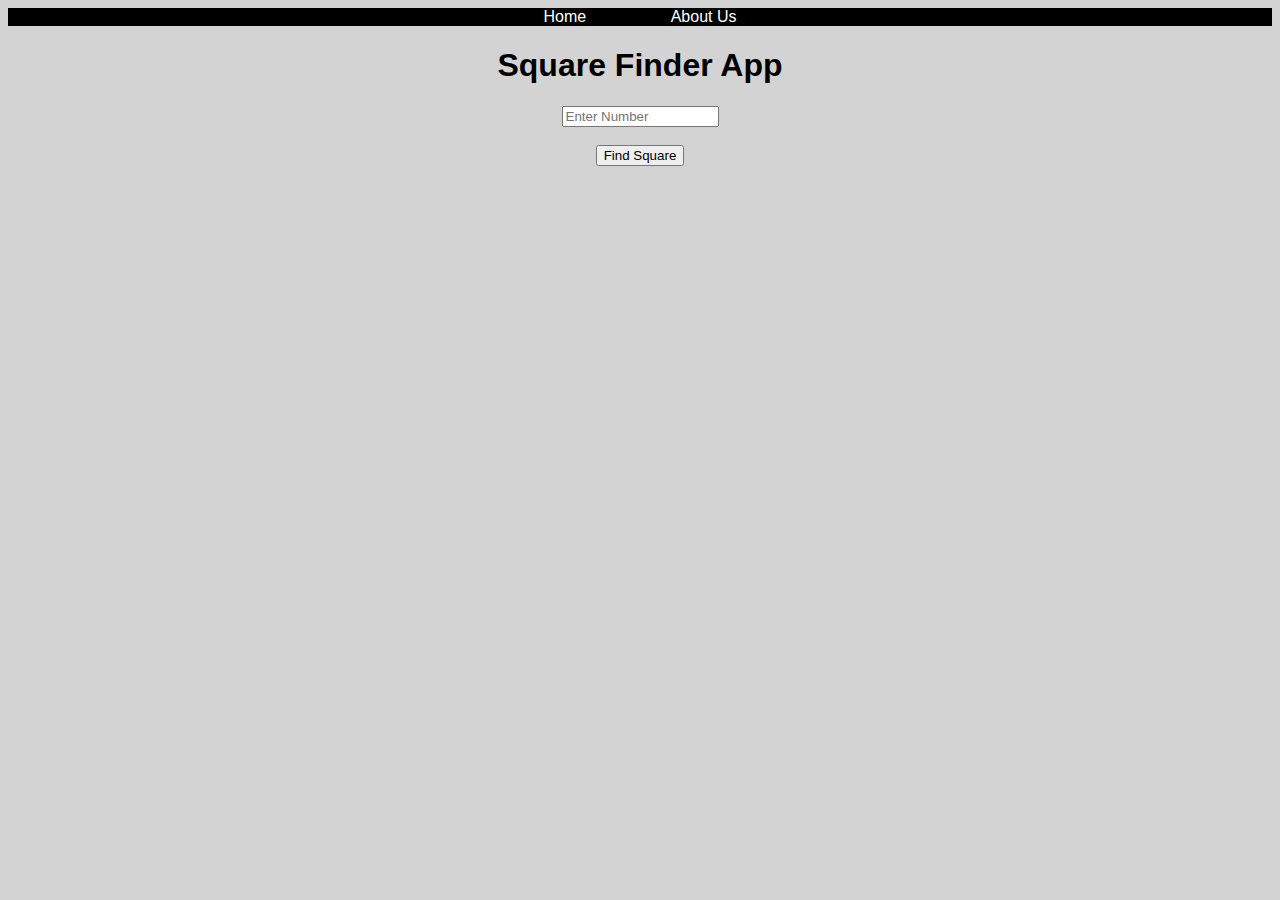
<file: index.html>
<html>
	<head>
		<title> Squre Finder App </title>
		<link rel="stylesheet" href="mystyle.css" />	
	

	</head>
	<body>
		<center>
			<div class="nav">
				<a href="index.html">Home </a>
				<a href="about.html">About Us </a>

			</div>
			<h1> Square Finder App </h1>
			<form onsubmit="compute()">
			<input type="number" step="any" placeholder="Enter Number" id="num" />
			</br></br>
			<input type="submit" value="Find Square" />
			</form>


			<script>
				function compute()
				{
					event.preventDefault();
					let num = document.getElementById("num");
			
					if(num === "")
					{
						alert("YOU DID NOT ENTER NUMBER");
						num.focus();
						return;
					}

					let n = parseFloat(num.value);
					let r = n*n;
					localStorage.setItem("res", r);
					window.location.href="result.html";
				}

			</script>
		</center>
	</body>

</html>
</file>
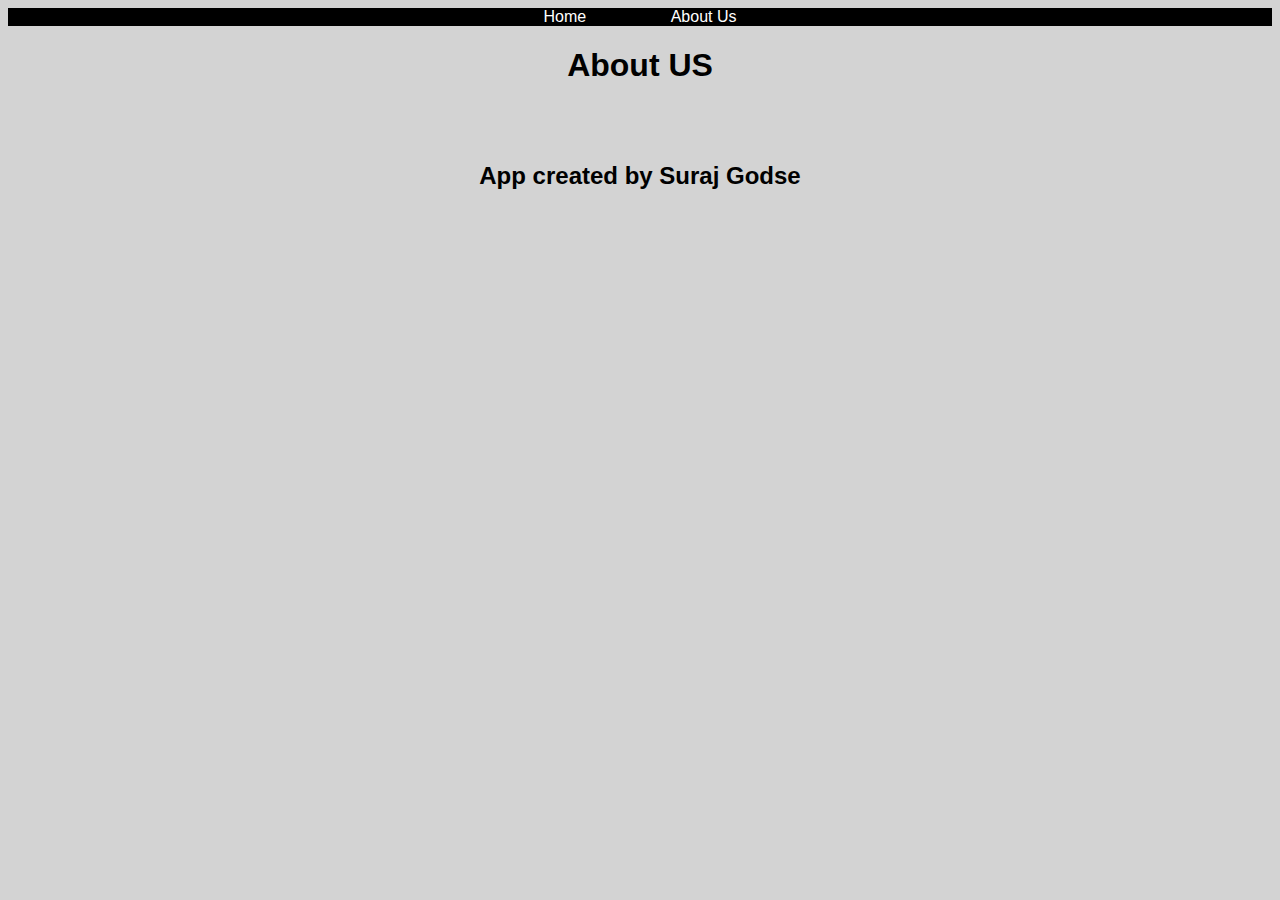
<file: about.html>
<html>
	<head>
		<title> Squre Finder App </title>
		<link rel="stylesheet" href="mystyle.css" />	
	

	</head>
	<body>
		<center>
			<div class="nav">
				<a href="index.html">Home </a>
				<a href="about.html">About Us </a>

			</div>
			<h1> About US </h1>
			
			</br></br>
			<h2> App created by Suraj Godse </h2>
			<script>


			</script>
		</center>
	</body>

</html>
</file>
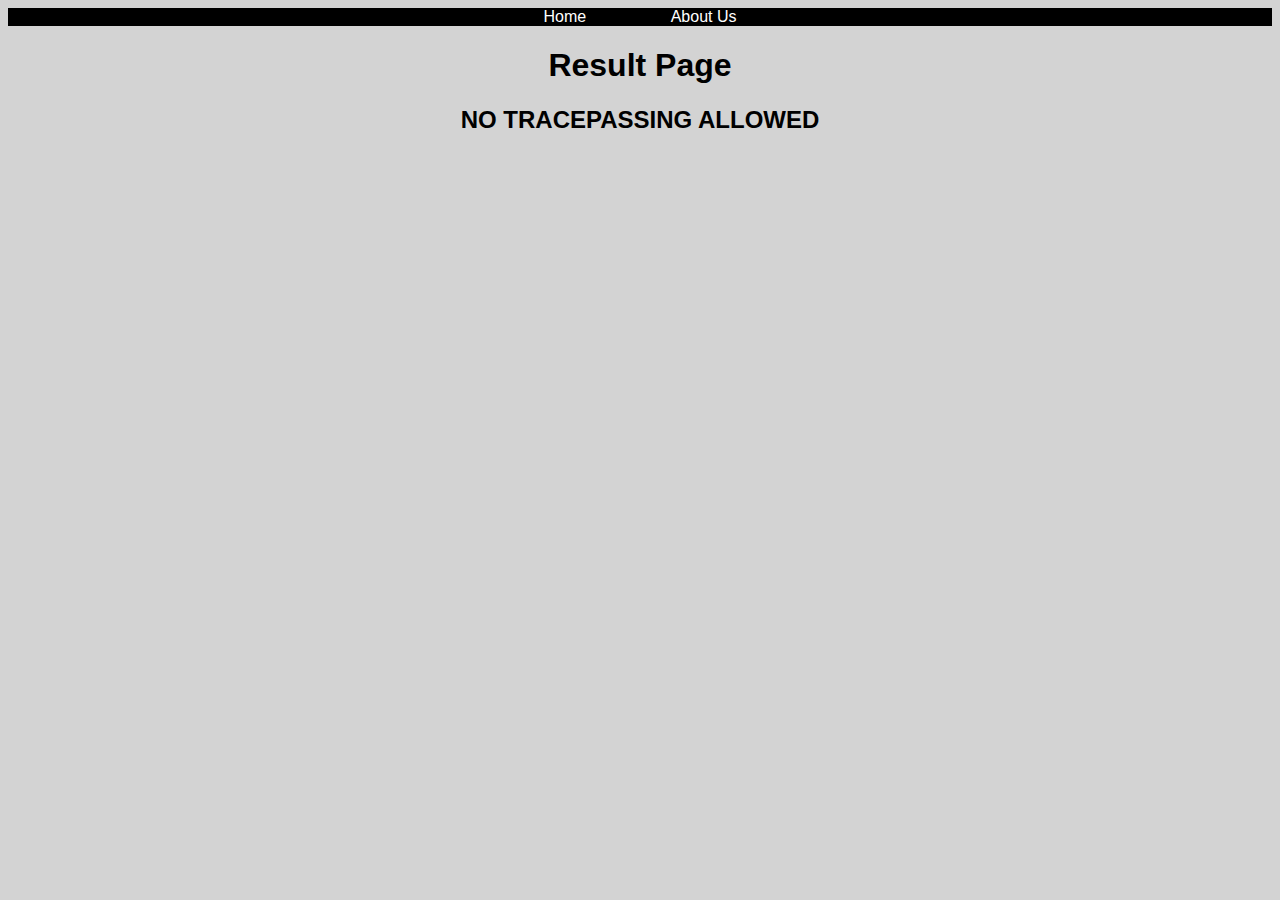
<file: result.html>
<!DOCTYPE html>
<html>
<head>
    <title>Square Finder App</title>
    <link rel="stylesheet" href="mystyle.css" />
</head>
<body>
    <center>
        <div class="nav">
            <a href="index.html">Home</a>
            <a href="about.html">About Us</a>
        </div>
        <h1>Result Page</h1>
        <h2 id="msg"></h2> <!-- Close the h2 tag -->
        <script>
            let msg = document.getElementById("msg");
            let res = localStorage.getItem("res");

            if (res == null) {
                msg.innerHTML = "NO TRACEPASSING ALLOWED";

                function gh() {
                    window.location.href = "index.html";
                }
                setTimeout(gh, 4000);
            } else {
                msg.innerHTML = "square = " + res;
            }
        </script>
    </center>
</body>
</html>
</file>
<file: mystyle.css>
*{ font: size 40px;font-family: 'Gill Sans', 'Gill Sans MT', Calibri, 'Trebuchet MS', sans-serif;}
body{ background-color:lightgray;font: size 40px}
.nav{ background-color: black;}
.nav a {color: white; text-decoration: none; margin: 40px;}
</file>
